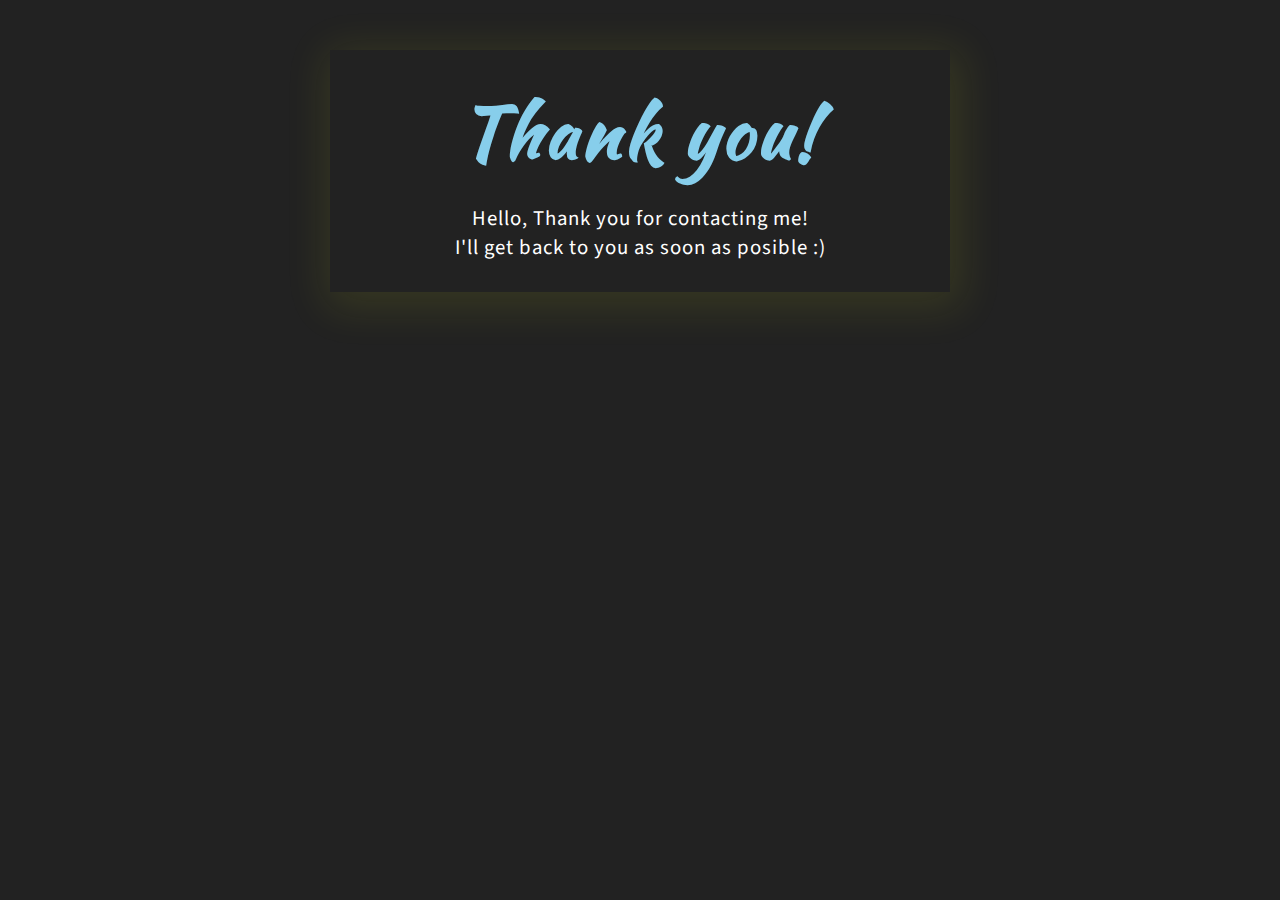
<file: thankyou.html>
<!DOCTYPE html>
<html lang="en">
  <head>
    <meta charset="UTF-8" />
    <meta http-equiv="X-UA-Compatible" content="IE=edge" />
    <meta name="viewport" content="width=device-width, initial-scale=1.0" />
    <title>Vamsi Kumar - Web developer</title>
    <link rel="icon" type="image/x-icon" href="/images/favicon.png" />
    <link
      href="https://fonts.googleapis.com/css?family=Kaushan+Script|Source+Sans+Pro"
      rel="stylesheet"
    />
    <style>
      * {
        box-sizing: border-box;
        /* outline:1px solid ;*/
      }
      body {
        background: #111;
        background: linear-gradient(to bottom, #222 0%, #222 100%);
        filter: progid:DXImageTransform.Microsoft.gradient( startColorstr='#ffffff', endColorstr='#e1e8ed',GradientType=0 );
        height: 100%;
        margin: 0;
        background-repeat: no-repeat;
        background-attachment: fixed;
      }

      .wrapper-1 {
        width: 100%;
        height: 100vh;
        display: flex;
        flex-direction: column;
      }
      .wrapper-2 {
        padding: 30px;
        text-align: center;
      }
      h1 {
        font-family: "Kaushan Script", cursive;
        font-size: 4em;
        letter-spacing: 3px;
        color: skyblue;
        margin: 0;
        margin-bottom: 20px;
      }
      .wrapper-2 p {
        margin: 0;
        font-size: 1.3em;
        color: #fff;
        font-family: "Source Sans Pro", sans-serif;
        letter-spacing: 1px;
      }
      a {
        text-decoration: none;
      }
      .go-home {
        display: inline-block;
        background: none;
        color: skyblue;
        font-size: 20px;
        font-weight: 500;
        padding: 10px 30px;
        margin-top: 20px;
        border-radius: 6px;
        border: 2px solid skyblue;
        transition: all 0.3s ease;
      }
      .go-home:hover {
        color: #fff;
        background: skyblue;
      }

      @media (min-width: 360px) {
        h1 {
          font-size: 4.5em;
        }
        .go-home {
          margin-bottom: 20px;
        }
      }

      @media (min-width: 600px) {
        .content {
          max-width: 1000px;
          margin: 0 auto;
        }
        .wrapper-1 {
          height: initial;
          max-width: 620px;
          margin: 0 auto;
          margin-top: 50px;
          box-shadow: 4px 8px 40px 8px rgba(238, 241, 30, 0.1);
        }
      }
    </style>
  </head>
  <body>
    <div class="content">
      <div class="wrapper-1">
        <div class="wrapper-2">
          <i class="fa fa-party" id="checkmark"></i>
          <h1>Thank you!</h1>
          <p>
            Hello, Thank you for contacting me! <br />
            I'll get back to you as soon as posible :)
          </p>
          
        </div>
      </div>
    </div>
  </body>
</html>
</file>
